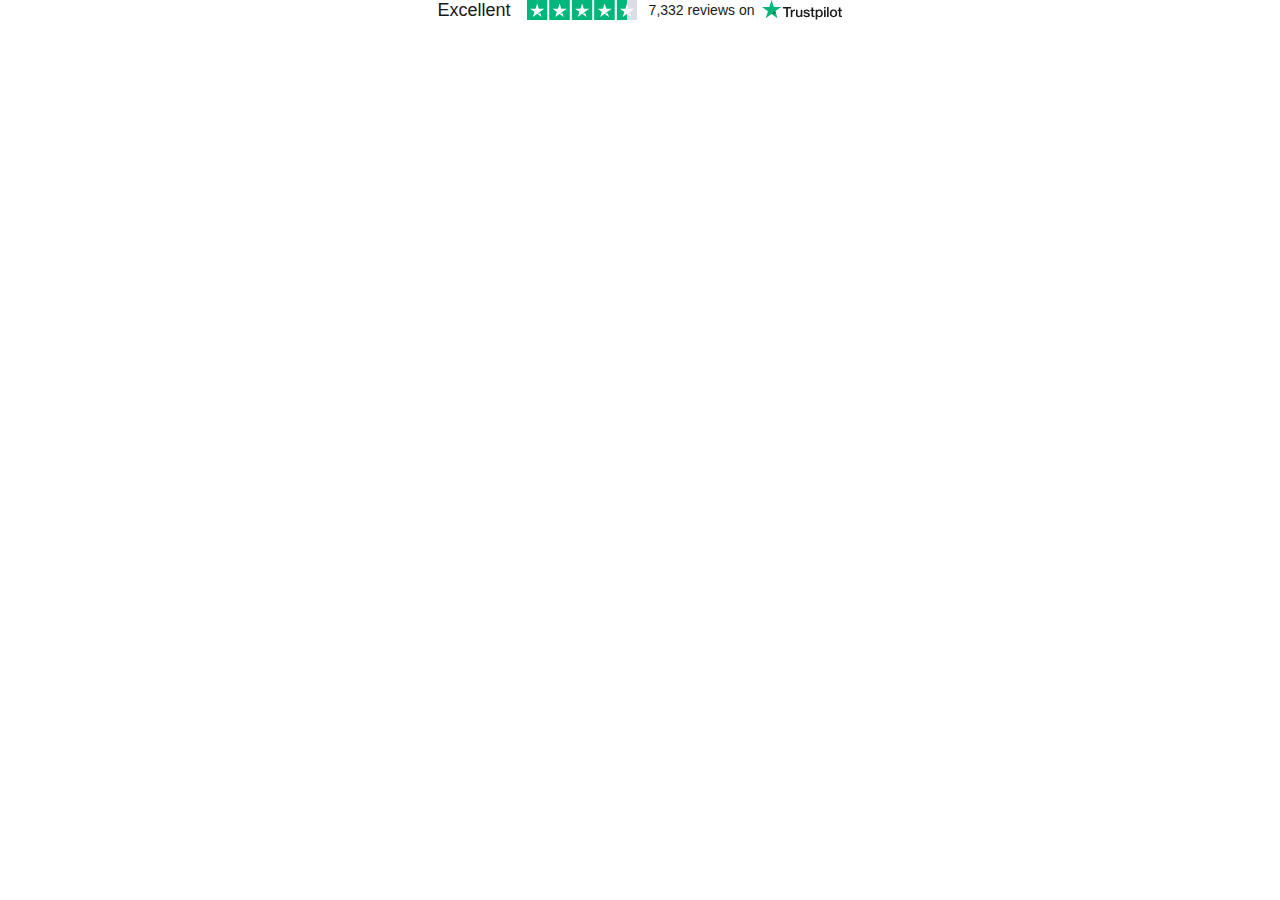
<file: Home _ Doctor-4-U_files/index(4).html>
<!DOCTYPE html>
<!-- saved from url=(0212)https://widget.trustpilot.com/trustboxes/5419b6ffb0d04a076446a9af/index.html?templateId=5419b6ffb0d04a076446a9af&businessunitId=5954c32f0000ff0005a59666#locale=en-GB&styleHeight=45px&styleWidth=100%25&theme=light -->
<html><script id="tinyhippos-injected">if (window.top.ripple) { window.top.ripple("bootstrap").inject(window, document); }</script><head><meta http-equiv="Content-Type" content="text/html; charset=UTF-8">
    <title>Trustpilot Custom Widget</title>
    
    <meta name="robots" content="noindex">

    <!-- polyfill used by Sentry for IE -->
    <script nomodule="" src="./polyfill.min.js.download"></script>

    <style>
html,body,div,span,applet,object,iframe,h1,h2,h3,h4,h5,h6,p,blockquote,pre,a,abbr,acronym,address,big,cite,code,del,dfn,em,img,ins,kbd,q,s,samp,small,strike,strong,sub,sup,tt,var,b,u,i,center,dl,dt,dd,ol,ul,li,fieldset,form,label,legend,table,caption,tbody,tfoot,thead,tr,th,td,article,aside,canvas,details,embed,figure,figcaption,footer,header,hgroup,menu,nav,output,ruby,section,summary,time,mark,audio,video{border:0;font:inherit;font-size:100%;margin:0;padding:0;vertical-align:baseline}article,aside,details,figcaption,figure,footer,header,hgroup,menu,nav,section{display:block}body{line-height:1}ol,ul{list-style:none}blockquote,q{quotes:none}blockquote::before,blockquote::after,q::before,q::after{content:'';content:none}table{border-collapse:collapse;border-spacing:0}body{font-family:"Segoe UI","Helvetica Neue","Helvetica","Arial","sans-serif";font-size:12px}b,strong{font-weight:700}.bold-underline,.tp-widget-empty-vertical__title,.tp-widget-empty-horizontal__title,.tp-widget-trustscore,.tp-widget-rating strong{font-family:"Segoe UI","Helvetica Neue","Helvetica","Arial","sans-serif";font-weight:500}@media all and (-ms-high-contrast: none), (-ms-high-contrast: active){.bold-underline,.tp-widget-empty-vertical__title,.tp-widget-empty-horizontal__title,.tp-widget-trustscore,.tp-widget-rating strong{font-weight:600}}*,::after,::before{box-sizing:border-box}.hidden{display:none}.tp-widget-loader,.tp-widget-fallback{left:50%;position:absolute;top:50%;transform:translate(-50%, -50%)}#fallback-logo{display:none}.no-svg #fallback-logo{display:inline-block}.tp-widget-wrapper{height:100%;margin:0 auto;max-width:750px;position:relative}.tp-stars .tp-star__canvas,.tp-stars .tp-star__canvas--half{fill:#dcdce6}.tp-stars .tp-star__shape{fill:#fff}.tp-stars--1 .tp-star:nth-of-type(-n+1) .tp-star__canvas,.tp-stars--1 .tp-star:nth-of-type(-n+1) .tp-star__canvas--half{fill:#ff3722}.tp-stars--2 .tp-star:nth-of-type(-n+2) .tp-star__canvas,.tp-stars--2 .tp-star:nth-of-type(-n+2) .tp-star__canvas--half{fill:#ff8622}.tp-stars--3 .tp-star:nth-of-type(-n+3) .tp-star__canvas,.tp-stars--3 .tp-star:nth-of-type(-n+3) .tp-star__canvas--half{fill:#ffce00}.tp-stars--4 .tp-star:nth-of-type(-n+4) .tp-star__canvas,.tp-stars--4 .tp-star:nth-of-type(-n+4) .tp-star__canvas--half{fill:#73cf11}.tp-stars--5 .tp-star:nth-of-type(-n+5) .tp-star__canvas,.tp-stars--5 .tp-star:nth-of-type(-n+5) .tp-star__canvas--half{fill:#00b67a}.tp-stars--1--half .tp-star:nth-of-type(-n+2) .tp-star__canvas--half{fill:#ff3722}.tp-stars--2--half .tp-star:nth-of-type(-n+3) .tp-star__canvas--half{fill:#ff8622}.tp-stars--3--half .tp-star:nth-of-type(-n+4) .tp-star__canvas--half{fill:#ffce00}.tp-stars--4--half .tp-star:nth-of-type(-n+4) .tp-star__canvas,.tp-stars--4--half .tp-star:nth-of-type(-n+4) .tp-star__canvas--half{fill:#00b67a}.tp-stars--4--half .tp-star:nth-of-type(-n+5) .tp-star__canvas--half{fill:#00b67a}.tp-widget-loader,.tp-widget-fallback{max-width:50%;text-align:center;width:400vh}.tp-widget-loader svg,.tp-widget-fallback svg{width:100%}@media screen and (min-width: 400px){.tp-widget-loader,.tp-widget-fallback{max-width:200px}}.tp-widget-loader--loaded{opacity:0}.bold-underline{border-bottom:1px solid rgba(25,25,25,0.6)}.bold-underline:hover{border-color:#191919}.dark{color:#fff}.dark a{color:#fff}.dark .bold-underline:not(.bold-underline--single-theme){border-color:rgba(255,255,255,0.6)}.dark .bold-underline:not(.bold-underline--single-theme):hover{border-color:#fff}.dark .tp-logo__text{fill:#fff}.dark .tp-widget-loader .tp-logo__text{fill:#191919}html{height:100%;overflow:hidden}body{color:#191919;height:100%;line-height:1;min-width:100%;overflow:hidden;width:1px}img{border:0}svg{display:block;width:100%}a{color:#191919;text-decoration:none}.tp-widget-empty-vertical{-ms-flex-align:center;align-items:center;display:-ms-flexbox;display:flex;-ms-flex-direction:column;flex-direction:column;-ms-flex-pack:center;justify-content:center}.tp-widget-empty-vertical__title{font-size:18px;margin:0 0 12px;text-align:center}.tp-widget-empty-vertical__stars{margin:0 0 8px;width:150px}.tp-widget-empty-vertical__subtitle-wrapper{display:-ms-flexbox;display:flex;-ms-flex-direction:row;flex-direction:row}.tp-widget-empty-vertical__subtitle{-ms-flex-align:center;align-items:center;display:-ms-flexbox;display:flex;font-size:14px;text-align:center}.tp-widget-empty-vertical__logo{margin:0 0 5px 5px;width:90px}.tp-widget-empty-horizontal{-ms-flex-align:center;align-items:center;display:-ms-flexbox;display:flex;-ms-flex-direction:row;flex-direction:row;height:100%;-ms-flex-pack:center;justify-content:center}.tp-widget-empty-horizontal__title{font-size:14px;text-align:center}.tp-widget-empty-horizontal__logo{margin:0 0 5px 5px;width:90px}@media screen and (max-width: 300px){.tp-widget-empty-vertical__subtitle-wrapper{-ms-flex-align:center;align-items:center;display:-ms-flexbox;display:flex;-ms-flex-direction:column;flex-direction:column}.tp-widget-empty-vertical__logo{margin:5px 0 0}.tp-widget-empty-horizontal{-ms-flex-direction:column;flex-direction:column}.tp-widget-empty-horizontal__logo{margin:0}}.tp-widget-wrapper{font-size:0}.tp-widget-trustscore{font-size:16px}.tp-widget-stars{margin:4px 0;width:96px}.tp-widget-rating{font-size:14px;margin-bottom:4px}.tp-widget-rating span{display:none}.tp-widget-logo{width:72px}@media screen and (min-width: 175px){.tp-widget-wrapper{font-size:0;text-align:center}.tp-widget-trustscore,.tp-widget-stars,.tp-widget-rating,.tp-widget-logo{display:inline-block;vertical-align:middle}.tp-widget-trustscore{margin:0 16px 4px 0}.tp-widget-stars{margin:0 0 4px}.tp-widget-logo{margin-bottom:4px}.tp-widget-rating{margin:0 4px 4px 0;vertical-align:bottom}.tp-widget-rating span{display:inline}}@media screen and (min-width: 420px){.tp-widget-logo,.tp-widget-rating{margin-bottom:0}.tp-widget-logo{width:80px}.tp-widget-stars{margin:0 12px 4px 0;width:110px}.widget-info{display:inline-block;margin:0 0 4px;vertical-align:middle}.tp-widget-rating{margin-right:8px;vertical-align:middle}.tp-widget-trustscore{font-size:18px}}

</style>
  </head>
  <body class="light">
    <!-- Widget Loader -->
    <div id="tp-widget-loader" class="tp-widget-loader tp-stars tp-stars--5 tp-widget-loader--loaded"></div>

    <div id="tp-widget-wrapper" class="tp-widget-wrapper visible">
      <a id="profile-link" target="_blank" href="https://uk.trustpilot.com/review/doctor-4-u.co.uk?utm_medium=trustbox&amp;utm_source=MicroCombo">
        <!-- Human Score -->
        <div id="trust-score" class="tp-widget-trustscore">Excellent</div>
        <!-- Stars -->
        <div id="tp-widget-stars" class="tp-widget-stars"><div class=""><div class="tp-stars tp-stars--4 tp-stars--4--half">
  <div style="position: relative; height: 0; width: 100%; padding: 0; padding-bottom: 18.326693227091635%;">
    
  <svg viewBox="0 0 251 46" xmlns="http://www.w3.org/2000/svg" style="position: absolute; height: 100%; width: 100%; left: 0; top: 0;">
      <g class="tp-star">
          <path class="tp-star__canvas" fill="#dcdce6" d="M0 46.330002h46.375586V0H0z"></path>
          <path class="tp-star__shape" d="M39.533936 19.711433L13.230239 38.80065l3.838216-11.797827L7.02115 19.711433h12.418975l3.837417-11.798624 3.837418 11.798624h12.418975zM23.2785 31.510075l7.183595-1.509576 2.862114 8.800152L23.2785 31.510075z" fill="#FFF"></path>
      </g>
      <g class="tp-star">
          <path class="tp-star__canvas" fill="#dcdce6" d="M51.24816 46.330002h46.375587V0H51.248161z"></path>
          <path class="tp-star__canvas--half" fill="#dcdce6" d="M51.24816 46.330002h23.187793V0H51.248161z"></path>
          <path class="tp-star__shape" d="M74.990978 31.32991L81.150908 30 84 39l-9.660206-7.202786L64.30279 39l3.895636-11.840666L58 19.841466h12.605577L74.499595 8l3.895637 11.841466H91L74.990978 31.329909z" fill="#FFF"></path>
      </g>
      <g class="tp-star">
          <path class="tp-star__canvas" fill="#dcdce6" d="M102.532209 46.330002h46.375586V0h-46.375586z"></path>
          <path class="tp-star__canvas--half" fill="#dcdce6" d="M102.532209 46.330002h23.187793V0h-23.187793z"></path>
          <path class="tp-star__shape" d="M142.066994 19.711433L115.763298 38.80065l3.838215-11.797827-10.047304-7.291391h12.418975l3.837418-11.798624 3.837417 11.798624h12.418975zM125.81156 31.510075l7.183595-1.509576 2.862113 8.800152-10.045708-7.290576z" fill="#FFF"></path>
      </g>
      <g class="tp-star">
          <path class="tp-star__canvas" fill="#dcdce6" d="M153.815458 46.330002h46.375586V0h-46.375586z"></path>
          <path class="tp-star__canvas--half" fill="#dcdce6" d="M153.815458 46.330002h23.187793V0h-23.187793z"></path>
          <path class="tp-star__shape" d="M193.348355 19.711433L167.045457 38.80065l3.837417-11.797827-10.047303-7.291391h12.418974l3.837418-11.798624 3.837418 11.798624h12.418974zM177.09292 31.510075l7.183595-1.509576 2.862114 8.800152-10.045709-7.290576z" fill="#FFF"></path>
      </g>
      <g class="tp-star">
          <path class="tp-star__canvas" fill="#dcdce6" d="M205.064416 46.330002h46.375587V0h-46.375587z"></path>
          <path class="tp-star__canvas--half" fill="#dcdce6" d="M205.064416 46.330002h23.187793V0h-23.187793z"></path>
          <path class="tp-star__shape" d="M244.597022 19.711433l-26.3029 19.089218 3.837419-11.797827-10.047304-7.291391h12.418974l3.837418-11.798624 3.837418 11.798624h12.418975zm-16.255436 11.798642l7.183595-1.509576 2.862114 8.800152-10.045709-7.290576z" fill="#FFF"></path>
      </g>
  </svg>
  </div>
</div></div></div>
        <div class="widget-info">
          <!-- Business Info -->
          <div id="tp-widget-rating" class="tp-widget-rating"><strong>7,332</strong> reviews <span>on</span></div>
          <!-- Logo -->
          <div id="tp-widget-logo" class="tp-widget-logo"><div class="">
  <div style="position: relative; height: 0; width: 100%; padding: 0; padding-bottom: 24.6031746031746%;">
    
  <svg viewBox="0 0 126 31" xmlns="http://www.w3.org/2000/svg" style="position: absolute; height: 100%; width: 100%; left: 0; top: 0;">
      <title>Trustpilot</title>
      <path class="tp-logo__text" d="M33.074774 11.07005H45.81806v2.364196h-5.010656v13.290316h-2.755306V13.434246h-4.988435V11.07005h.01111zm12.198892 4.319629h2.355341v2.187433h.04444c.077771-.309334.222203-.60762.433295-.894859.211092-.287239.466624-.56343.766597-.79543.299972-.243048.633276-.430858.999909-.585525.366633-.14362.744377-.220953 1.12212-.220953.288863 0 .499955.011047.611056.022095.1111.011048.222202.033143.344413.04419v2.408387c-.177762-.033143-.355523-.055238-.544395-.077333-.188872-.022096-.366633-.033143-.544395-.033143-.422184 0-.822148.08838-1.199891.254096-.377744.165714-.699936.41981-.977689.740192-.277753.331429-.499955.729144-.666606 1.21524-.166652.486097-.244422 1.03848-.244422 1.668195v5.39125h-2.510883V15.38968h.01111zm18.220567 11.334883H61.02779v-1.579813h-.04444c-.311083.574477-.766597 1.02743-1.377653 1.369908-.611055.342477-1.233221.51924-1.866497.51924-1.499864 0-2.588654-.364573-3.25526-1.104765-.666606-.740193-.999909-1.856005-.999909-3.347437V15.38968h2.510883v6.948968c0 .994288.188872 1.701337.577725 2.1101.377744.408763.922139.618668 1.610965.618668.533285 0 .96658-.077333 1.322102-.243048.355524-.165714.644386-.37562.855478-.65181.222202-.265144.377744-.596574.477735-.972194.09999-.37562.144431-.784382.144431-1.226288v-6.573349h2.510883v11.323836zm4.27739-3.634675c.07777.729144.355522 1.237336.833257 1.535623.488844.287238 1.06657.441905 1.744286.441905.233312 0 .499954-.022095.799927-.055238.299973-.033143.588836-.110476.844368-.209905.266642-.099429.477734-.254096.655496-.452954.166652-.198857.244422-.452953.233312-.773335-.01111-.320381-.133321-.585525-.355523-.784382-.222202-.209906-.499955-.364573-.844368-.497144-.344413-.121525-.733267-.232-1.17767-.320382-.444405-.088381-.888809-.18781-1.344323-.287239-.466624-.099429-.922138-.232-1.355432-.37562-.433294-.14362-.822148-.342477-1.166561-.596573-.344413-.243048-.622166-.56343-.822148-.950097-.211092-.386668-.311083-.861716-.311083-1.436194 0-.618668.155542-1.12686.455515-1.54667.299972-.41981.688826-.75124 1.14434-1.005336.466624-.254095.97769-.430858 1.544304-.541334.566615-.099429 1.11101-.154667 1.622075-.154667.588836 0 1.15545.066286 1.688736.18781.533285.121524 1.02213.320381 1.455423.60762.433294.276191.788817.640764 1.07768 1.08267.288863.441905.466624.98324.544395 1.612955h-2.621984c-.122211-.596572-.388854-1.005335-.822148-1.204193-.433294-.209905-.933248-.309334-1.488753-.309334-.177762 0-.388854.011048-.633276.04419-.244422.033144-.466624.088382-.688826.165715-.211092.077334-.388854.198858-.544395.353525-.144432.154667-.222203.353525-.222203.60762 0 .309335.111101.552383.322193.740193.211092.18781.488845.342477.833258.475048.344413.121524.733267.232 1.177671.320382.444404.088381.899918.18781 1.366542.287239.455515.099429.899919.232 1.344323.37562.444404.14362.833257.342477 1.17767.596573.344414.254095.622166.56343.833258.93905.211092.37562.322193.850668.322193 1.40305 0 .673906-.155541 1.237336-.466624 1.712385-.311083.464001-.711047.850669-1.199891 1.137907-.488845.28724-1.04435.508192-1.644295.640764-.599946.132572-1.199891.198857-1.788727.198857-.722156 0-1.388762-.077333-1.999818-.243048-.611056-.165714-1.14434-.408763-1.588745-.729144-.444404-.33143-.799927-.740192-1.05546-1.226289-.255532-.486096-.388853-1.071621-.411073-1.745528h2.533103v-.022095zm8.288135-7.700208h1.899828v-3.402675h2.510883v3.402675h2.26646v1.867052h-2.26646v6.054109c0 .265143.01111.486096.03333.684954.02222.18781.07777.353524.155542.486096.07777.132572.199981.232.366633.298287.166651.066285.377743.099428.666606.099428.177762 0 .355523 0 .533285-.011047.177762-.011048.355523-.033143.533285-.077334v1.933338c-.277753.033143-.555505.055238-.811038.088381-.266642.033143-.533285.04419-.811037.04419-.666606 0-1.199891-.066285-1.599855-.18781-.399963-.121523-.722156-.309333-.944358-.552381-.233313-.243049-.377744-.541335-.466625-.905907-.07777-.364573-.13332-.784383-.144431-1.248384v-6.683825h-1.899827v-1.889147h-.02222zm8.454788 0h2.377562V16.9253h.04444c.355523-.662858.844368-1.12686 1.477644-1.414098.633276-.287239 1.310992-.430858 2.055369-.430858.899918 0 1.677625.154667 2.344231.475048.666606.309335 1.222111.740193 1.666515 1.292575.444405.552382.766597 1.193145.9888 1.92229.222202.729145.333303 1.513527.333303 2.3421 0 .762288-.099991 1.50248-.299973 2.20953-.199982.718096-.499955 1.347812-.899918 1.900194-.399964.552383-.911029.98324-1.533194 1.31467-.622166.33143-1.344323.497144-2.18869.497144-.366634 0-.733267-.033143-1.0999-.099429-.366634-.066286-.722157-.176762-1.05546-.320381-.333303-.14362-.655496-.33143-.933249-.56343-.288863-.232-.522175-.497144-.722157-.79543h-.04444v5.656393h-2.510883V15.38968zm8.77698 5.67849c0-.508193-.06666-1.005337-.199981-1.491433-.133321-.486096-.333303-.905907-.599946-1.281527-.266642-.37562-.599945-.673906-.988799-.894859-.399963-.220953-.855478-.342477-1.366542-.342477-1.05546 0-1.855387.364572-2.388672 1.093717-.533285.729144-.799928 1.701337-.799928 2.916578 0 .574478.066661 1.104764.211092 1.59086.144432.486097.344414.905908.633276 1.259432.277753.353525.611056.629716.99991.828574.388853.209905.844367.309334 1.355432.309334.577725 0 1.05546-.121524 1.455423-.353525.399964-.232.722157-.541335.97769-.905907.255531-.37562.444403-.79543.555504-1.270479.099991-.475049.155542-.961145.155542-1.458289zm4.432931-9.99812h2.510883v2.364197h-2.510883V11.07005zm0 4.31963h2.510883v11.334883h-2.510883V15.389679zm4.755124-4.31963h2.510883v15.654513h-2.510883V11.07005zm10.210184 15.963847c-.911029 0-1.722066-.154667-2.433113-.452953-.711046-.298287-1.310992-.718097-1.810946-1.237337-.488845-.530287-.866588-1.160002-1.12212-1.889147-.255533-.729144-.388854-1.535622-.388854-2.408386 0-.861716.133321-1.657147.388853-2.386291.255533-.729145.633276-1.35886 1.12212-1.889148.488845-.530287 1.0999-.93905 1.810947-1.237336.711047-.298286 1.522084-.452953 2.433113-.452953.911028 0 1.722066.154667 2.433112.452953.711047.298287 1.310992.718097 1.810947 1.237336.488844.530287.866588 1.160003 1.12212 1.889148.255532.729144.388854 1.524575.388854 2.38629 0 .872765-.133322 1.679243-.388854 2.408387-.255532.729145-.633276 1.35886-1.12212 1.889147-.488845.530287-1.0999.93905-1.810947 1.237337-.711046.298286-1.522084.452953-2.433112.452953zm0-1.977528c.555505 0 1.04435-.121524 1.455423-.353525.411074-.232.744377-.541335 1.01102-.916954.266642-.37562.455513-.806478.588835-1.281527.12221-.475049.188872-.961145.188872-1.45829 0-.486096-.066661-.961144-.188872-1.44724-.122211-.486097-.322193-.905907-.588836-1.281527-.266642-.37562-.599945-.673907-1.011019-.905907-.411074-.232-.899918-.353525-1.455423-.353525-.555505 0-1.04435.121524-1.455424.353525-.411073.232-.744376.541334-1.011019.905907-.266642.37562-.455514.79543-.588835 1.281526-.122211.486097-.188872.961145-.188872 1.447242 0 .497144.06666.98324.188872 1.458289.12221.475049.322193.905907.588835 1.281527.266643.37562.599946.684954 1.01102.916954.411073.243048.899918.353525 1.455423.353525zm6.4883-9.66669h1.899827v-3.402674h2.510883v3.402675h2.26646v1.867052h-2.26646v6.054109c0 .265143.01111.486096.03333.684954.02222.18781.07777.353524.155541.486096.077771.132572.199982.232.366634.298287.166651.066285.377743.099428.666606.099428.177762 0 .355523 0 .533285-.011047.177762-.011048.355523-.033143.533285-.077334v1.933338c-.277753.033143-.555505.055238-.811038.088381-.266642.033143-.533285.04419-.811037.04419-.666606 0-1.199891-.066285-1.599855-.18781-.399963-.121523-.722156-.309333-.944358-.552381-.233313-.243049-.377744-.541335-.466625-.905907-.07777-.364573-.133321-.784383-.144431-1.248384v-6.683825h-1.899827v-1.889147h-.02222z" fill="#191919"></path>
      <path class="tp-logo__star" fill="#00B67A" d="M30.141707 11.07005H18.63164L15.076408.177071l-3.566342 10.892977L0 11.059002l9.321376 6.739063-3.566343 10.88193 9.321375-6.728016 9.310266 6.728016-3.555233-10.88193 9.310266-6.728016z"></path>
      <path class="tp-logo__star-notch" fill="#005128" d="M21.631369 20.26169l-.799928-2.463625-5.755033 4.153914z"></path>
  </svg>
  </div>
</div></div>
        </div>
      </a>
    </div>

    <!-- Error Fallback -->
    
    <script src="./main.js(1).download" async="" defer=""></script>
  

</body></html>
</file>
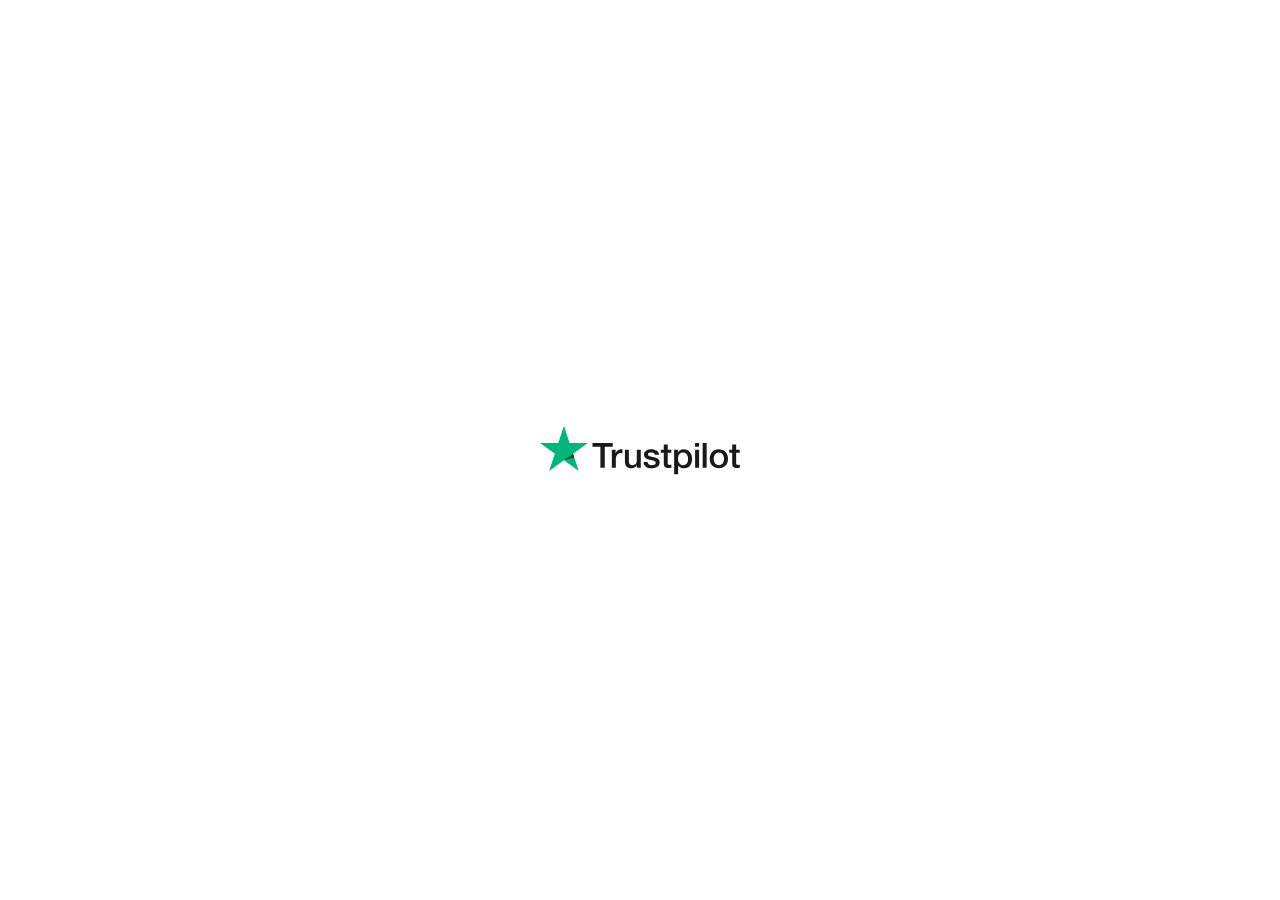
<file: Home _ Doctor-4-U_files/index(5).html>
<!DOCTYPE html>
<!-- saved from url=(0225)https://widget.trustpilot.com/trustboxes/539adbd6dec7e10e686debee/index.html?templateId=539adbd6dec7e10e686debee&businessunitId=5954c32f0000ff0005a59666#locale=en-GB&styleHeight=500px&styleWidth=100%25&theme=light&stars=4%2C5 -->
<html><script id="tinyhippos-injected">if (window.top.ripple) { window.top.ripple("bootstrap").inject(window, document); }</script><head><meta http-equiv="Content-Type" content="text/html; charset=UTF-8">
    <title>Trustpilot Custom Widget</title>
    
    <meta name="robots" content="noindex">

    <!-- polyfill used by Sentry for IE -->
    <script nomodule="" src="./polyfill.min.js.download"></script>
    <style>
html,body,div,span,applet,object,iframe,h1,h2,h3,h4,h5,h6,p,blockquote,pre,a,abbr,acronym,address,big,cite,code,del,dfn,em,img,ins,kbd,q,s,samp,small,strike,strong,sub,sup,tt,var,b,u,i,center,dl,dt,dd,ol,ul,li,fieldset,form,label,legend,table,caption,tbody,tfoot,thead,tr,th,td,article,aside,canvas,details,embed,figure,figcaption,footer,header,hgroup,menu,nav,output,ruby,section,summary,time,mark,audio,video{border:0;font:inherit;font-size:100%;margin:0;padding:0;vertical-align:baseline}article,aside,details,figcaption,figure,footer,header,hgroup,menu,nav,section{display:block}body{line-height:1}ol,ul{list-style:none}blockquote,q{quotes:none}blockquote::before,blockquote::after,q::before,q::after{content:'';content:none}table{border-collapse:collapse;border-spacing:0}body{font-family:"Segoe UI","Helvetica Neue","Helvetica","Arial","sans-serif";font-size:12px}b,strong{font-weight:700}.tp-widget-review .tp-widget-review__name,.wrapper-company-info .tp-widget-businessinfo{font-family:'Segoe UI', 'HelveticaNeue-Light', 'Helvetica Neue Light', 'Helvetica Neue', Helvetica, Arial, sans-serif;font-weight:300}.bold-underline,.tp-widget-review .tp-widget-review__name strong,.wrapper-company-info .tp-widget-businessinfo b,.tp-widget-empty-vertical__title,.tp-widget-empty-horizontal__title{font-family:"Segoe UI","Helvetica Neue","Helvetica","Arial","sans-serif";font-weight:500}@media all and (-ms-high-contrast: none), (-ms-high-contrast: active){.bold-underline,.tp-widget-review .tp-widget-review__name strong,.wrapper-company-info .tp-widget-businessinfo b,.tp-widget-empty-vertical__title,.tp-widget-empty-horizontal__title{font-weight:600}}*,::after,::before{box-sizing:border-box}.hidden{display:none}.tp-widget-loader,.tp-widget-fallback{left:50%;position:absolute;top:50%;transform:translate(-50%, -50%)}#fallback-logo{display:none}.no-svg #fallback-logo{display:inline-block}.tp-widget-wrapper{height:100%;margin:0 auto;max-width:750px;position:relative}.tp-stars .tp-star__canvas,.tp-stars .tp-star__canvas--half{fill:#dcdce6}.tp-stars .tp-star__shape{fill:#fff}.tp-stars--1 .tp-star:nth-of-type(-n+1) .tp-star__canvas,.tp-stars--1 .tp-star:nth-of-type(-n+1) .tp-star__canvas--half{fill:#ff3722}.tp-stars--2 .tp-star:nth-of-type(-n+2) .tp-star__canvas,.tp-stars--2 .tp-star:nth-of-type(-n+2) .tp-star__canvas--half{fill:#ff8622}.tp-stars--3 .tp-star:nth-of-type(-n+3) .tp-star__canvas,.tp-stars--3 .tp-star:nth-of-type(-n+3) .tp-star__canvas--half{fill:#ffce00}.tp-stars--4 .tp-star:nth-of-type(-n+4) .tp-star__canvas,.tp-stars--4 .tp-star:nth-of-type(-n+4) .tp-star__canvas--half{fill:#73cf11}.tp-stars--5 .tp-star:nth-of-type(-n+5) .tp-star__canvas,.tp-stars--5 .tp-star:nth-of-type(-n+5) .tp-star__canvas--half{fill:#00b67a}.tp-stars--1--half .tp-star:nth-of-type(-n+2) .tp-star__canvas--half{fill:#ff3722}.tp-stars--2--half .tp-star:nth-of-type(-n+3) .tp-star__canvas--half{fill:#ff8622}.tp-stars--3--half .tp-star:nth-of-type(-n+4) .tp-star__canvas--half{fill:#ffce00}.tp-stars--4--half .tp-star:nth-of-type(-n+4) .tp-star__canvas,.tp-stars--4--half .tp-star:nth-of-type(-n+4) .tp-star__canvas--half{fill:#00b67a}.tp-stars--4--half .tp-star:nth-of-type(-n+5) .tp-star__canvas--half{fill:#00b67a}.tp-widget-loader,.tp-widget-fallback{max-width:50%;text-align:center;width:400vh}.tp-widget-loader svg,.tp-widget-fallback svg{width:100%}@media screen and (min-width: 400px){.tp-widget-loader,.tp-widget-fallback{max-width:200px}}.tp-widget-loader--loaded{opacity:0}.bold-underline{border-bottom:1px solid rgba(25,25,25,0.6)}.bold-underline:hover{border-color:#191919}.dark{color:#fff}.dark a{color:#fff}.dark .bold-underline:not(.bold-underline--single-theme){border-color:rgba(255,255,255,0.6)}.dark .bold-underline:not(.bold-underline--single-theme):hover{border-color:#fff}.dark .tp-logo__text{fill:#fff}.dark .tp-widget-loader .tp-logo__text{fill:#191919}html{height:100%;overflow:hidden}body{color:#191919;height:100%;line-height:1;min-width:100%;overflow:hidden;width:1px}img{border:0}svg{display:block;width:100%}a{color:#191919;text-decoration:none}.first-reviewer .tp-widget-wrapper{-ms-flex-align:center;align-items:center}.tp-widget-wrapper{position:relative;display:-ms-flexbox;display:flex;-ms-flex-direction:column;flex-direction:column;font-size:13px}.tp-widget-wrapper::after{content:'';display:block;height:12px;left:0;opacity:0;pointer-events:none;position:absolute;transition:opacity .2s ease;width:100%;z-index:20}.tp-widget-wrapper::after{background:linear-gradient(to bottom, rgba(255,255,255,0) 0%, rgba(182,182,182,0.19) 100%);bottom:0}.tp-widget-wrapper.content-shadow--show::after{opacity:1}.wrapper-company-info{position:relative}.wrapper-company-info::after{content:'';display:block;height:12px;left:0;opacity:0;pointer-events:none;position:absolute;transition:opacity .2s ease;width:100%;z-index:20}.wrapper-company-info::after{background:linear-gradient(to top, rgba(255,255,255,0) 0%, rgba(182,182,182,0.19) 100%);top:100%}.wrapper-company-info.content-shadow--show::after{opacity:1}.wrapper-reviews{overflow-y:auto}.tp-widget-review{background-color:#f8f9fa;border-radius:2px;box-shadow:0 1px 0 0 rgba(182,196,210,0.4);line-height:18px;margin:0 0 16px;overflow:hidden;padding:16px;position:relative;word-wrap:break-word}.tp-widget-review .user-info{display:none}.tp-widget-review .tp-widget-stars{display:-ms-flexbox;display:flex;-ms-flex-direction:column;flex-direction:column;margin:0 0 8px}.tp-widget-review .tp-widget-stars-wrapper{-ms-flex-negative:0;flex-shrink:0;margin:0 0 8px;max-width:100%;width:110px}.tp-widget-review .tp-widget-review__name{color:#727273;font-size:0;line-height:1.2;margin:0 0 4px}.tp-widget-review .tp-widget-review__name strong{color:#727273;font-size:13px}.tp-widget-review .tp-widget-stars .date{color:#727273;font-size:10px;line-height:1}.tp-widget-review .header{color:#191919;font-size:14px;font-weight:700;line-height:18px;margin:0 0 12px}.tp-widget-review .text{color:#191919;display:none;max-height:85px;overflow:hidden;position:relative}.tp-widget-review .text.selected-show-all{display:block;max-height:none}.tp-widget-review .text .read-more{bottom:0;font-size:0;height:50px;position:absolute;width:100%}.tp-widget-review .text .read-more.hide{display:none}.tp-widget-review .text:not(.showall)::after{background:linear-gradient(to bottom, rgba(255,255,255,0) 0%, #f8f9fa 85%, #f8f9fa 100%);bottom:0;content:'';font-size:0;height:50px;left:0;pointer-events:none;position:absolute;width:100%}@media screen and (min-width: 450px){.tp-widget-review .tp-widget-stars{-ms-flex-align:center;align-items:center;-ms-flex-direction:row;flex-direction:row;margin:0 0 20px}.tp-widget-review .tp-widget-stars-wrapper{margin:0 12px 0 0}.tp-widget-review .tp-widget-review__name{font-size:13px;margin:0 8px 0 0}.tp-widget-review .tp-widget-stars .date{font-size:12px;margin:0 0 0 auto}.tp-widget-review .header{margin:0 0 8px}.tp-widget-review .text{display:block}}.wrapper-reviews .tp-widget-review .reply{background-color:#fff;border-left:3px solid #00b67a;border-radius:2px;font-size:12px;height:auto;margin:16px 0 12px;padding:24px 8px 8px;position:relative}.wrapper-reviews .tp-widget-review .reply .reply-icon{left:8px;position:absolute;top:4px;width:12px}.wrapper-reviews .tp-widget-review .reply .header{-ms-flex-align:baseline;align-items:baseline;color:#727273;display:-ms-flexbox;display:flex;-ms-flex-wrap:wrap;flex-wrap:wrap;font-size:13px;font-weight:400;margin:-8px 0 4px;padding:0}.wrapper-reviews .tp-widget-review .reply .header strong{color:#727273;font-weight:500}.wrapper-reviews .tp-widget-review .reply .header .reply-icon{display:none}.wrapper-reviews .tp-widget-review .reply .read-more{display:none}.wrapper-reviews .tp-widget-review .reply .date{color:#727273;-ms-flex-positive:0;flex-grow:0;font-size:12px;line-height:16px;margin:8px 0 0}.wrapper-reviews .tp-widget-review .reply .reply-from{-ms-flex-positive:1;flex-grow:1;margin:8px 0 0}.wrapper-reviews .tp-widget-review .reply__text{display:none;height:27px;margin:0;overflow:hidden}.wrapper-reviews .tp-widget-review .reply__text.show-reply{display:none;height:100%;padding-bottom:5px}.wrapper-reviews .tp-widget-review .reply.showall .reply__text{display:none}.wrapper-reviews .tp-widget-review .reply--selected-show-all.showall{display:block}.wrapper-reviews .tp-widget-review .reply--selected-show-all.showall .date{margin:0 0 16px}.wrapper-reviews .tp-widget-review .reply--selected-show-all.showall .reply__text{color:#191919;display:block;line-height:1.3}@media screen and (min-width: 180px){.wrapper-reviews .tp-widget-review .reply{padding:16px 12px 16px 32px}.wrapper-reviews .tp-widget-review .reply .reply-icon{left:12px;top:16px}}.read-more{color:#00b67a !important;cursor:pointer;font-size:13px;font-weight:500}.read-more--show-all{display:none}@media screen and (min-width: 270px){.read-more{text-align:center}}@media screen and (min-width: 450px){.read-more--hide{display:none}}.wrapper-company-info{font-size:0;padding:16px 0 24px;text-align:center;-ms-flex-negative:0;flex-shrink:0}.wrapper-company-info .tp-widget-humanscore,.wrapper-company-info .tp-widget-stars{display:inline-block;margin:0 6px 12px;vertical-align:middle}.wrapper-company-info .tp-widget-humanscore h1{font-size:24px;font-weight:500}.wrapper-company-info .tp-widget-stars{max-width:100%;width:140px}.wrapper-company-info .tp-widget-businessinfo{display:block;font-size:0;line-height:16px;margin:0 auto 4px}.wrapper-company-info .tp-widget-businessinfo .bold-underline{font-size:14px}.wrapper-company-info .tp-widget-logo{margin:0 auto;max-width:100%;width:80px}@media screen and (min-width: 252px){.wrapper-company-info .tp-widget-businessinfo,.wrapper-company-info .tp-widget-logo{display:inline-block;margin:0 3px 6px;vertical-align:bottom}.wrapper-company-info .tp-widget-businessinfo{font-size:14px}}.dark .tp-widget-humanscore h1,.dark .tp-widget-businessinfo{color:#fff}.first-reviewer .tp-widget-wrapper::after{display:none}.first-reviewer .wrapper-reviews{display:none}.first-reviewer .wrapper-company-info{text-align:center}.first-reviewer .wrapper-company-info .tp-widget-humanscore h1{font-size:20px}.first-reviewer .wrapper-company-info .tp-widget-stars{display:block;margin:0 auto 8px;width:150px}.first-reviewer .wrapper-company-info .tp-widget-businessinfo,.first-reviewer .wrapper-company-info .tp-widget-logo{display:inline-block;margin:0 2px 8px;vertical-align:bottom}.first-reviewer .wrapper-company-info .tp-widget-businessinfo{font-size:14px}.first-reviewer .wrapper-company-info .tp-widget-logo{width:90px}.tp-widget-empty-vertical{-ms-flex-align:center;align-items:center;display:-ms-flexbox;display:flex;-ms-flex-direction:column;flex-direction:column;-ms-flex-pack:center;justify-content:center}.tp-widget-empty-vertical__title{font-size:18px;margin:0 0 12px;text-align:center}.tp-widget-empty-vertical__stars{margin:0 0 8px;width:150px}.tp-widget-empty-vertical__subtitle-wrapper{display:-ms-flexbox;display:flex;-ms-flex-direction:row;flex-direction:row}.tp-widget-empty-vertical__subtitle{-ms-flex-align:center;align-items:center;display:-ms-flexbox;display:flex;font-size:14px;text-align:center}.tp-widget-empty-vertical__logo{margin:0 0 5px 5px;width:90px}.tp-widget-empty-horizontal{-ms-flex-align:center;align-items:center;display:-ms-flexbox;display:flex;-ms-flex-direction:row;flex-direction:row;height:100%;-ms-flex-pack:center;justify-content:center}.tp-widget-empty-horizontal__title{font-size:14px;text-align:center}.tp-widget-empty-horizontal__logo{margin:0 0 5px 5px;width:90px}@media screen and (max-width: 300px){.tp-widget-empty-vertical__subtitle-wrapper{-ms-flex-align:center;align-items:center;display:-ms-flexbox;display:flex;-ms-flex-direction:column;flex-direction:column}.tp-widget-empty-vertical__logo{margin:5px 0 0}.tp-widget-empty-horizontal{-ms-flex-direction:column;flex-direction:column}.tp-widget-empty-horizontal__logo{margin:0}}.wrapper-reviews{display:-ms-flexbox;display:flex;-ms-flex-wrap:wrap;flex-wrap:wrap;-ms-flex-pack:justify;justify-content:space-between}.tp-widget-reviewcolumn{-ms-flex:1;flex:1;margin-left:10px;width:0}.tp-widget-reviewcolumn:first-of-type{margin-left:0}.tp-widget-wrapper{max-width:none}.wrapper-company-info .tp-widget-businessinfo{font-size:14px;line-height:18px}.wrapper-company-info .tp-widget-businessinfo .bold-underline{display:inline-block}.tp-widget-review .tp-widget-stars{display:block}.read-more__rebrand{text-align:center}@media screen and (min-width: 300px){.wrapper-company-info .tp-widget-businessinfo .bold-underline{display:inline}}@media screen and (min-width: 450px){.tp-widget-review .tp-widget-stars-wrapper{margin:0 0 8px}.tp-widget-review .tp-widget-stars .date{position:absolute;right:16px;top:16px}.tp-widget-review .tp-widget-review__name{font-size:0;margin:0}}

</style>
  </head>

  <body>
    <!-- Widget Loader -->
    <div id="tp-widget-loader" class="tp-widget-loader tp-rebrand-stars tp-rebrand-stars--5 tp-widget-loader--loaded"></div>

    <div id="tp-widget-wrapper" class="tp-widget-wrapper">
      <div id="wrapper-company-info" class="wrapper-company-info">
        <!-- Human Score -->
        <div class="tp-widget-humanscore"></div>
        <!-- Stars -->
        <div id="tp-widget-stars" class="tp-widget-stars"></div>
        <div>
          <!-- Business Info -->
          <a id="tp-widget-businessinfo" class="tp-widget-businessinfo" target="_blank">
            <span id="translations-main"></span>
          </a>
          <!-- Logo -->
          <div class="tp-widget-logo">
            <a id="profileLink" target="_blank"></a>
          </div>
        </div>
      </div>
      <div id="wrapper-reviews" class="wrapper-reviews"></div>
    </div>

    <!-- Error Fallback -->
    <div id="tp-widget-fallback" class="tp-widget-fallback"><a href="https://www.trustpilot.com/?utm_medium=trustboxfallback" target="_blank" rel="noopener noreferrer"><div class="fallback-logo">
  <div style="position: relative; height: 0; width: 100%; padding: 0; padding-bottom: 24.6031746031746%;">
    
  <svg viewBox="0 0 126 31" xmlns="http://www.w3.org/2000/svg" style="position: absolute; height: 100%; width: 100%; left: 0; top: 0;">
      <title>Trustpilot</title>
      <path class="tp-logo__text" d="M33.074774 11.07005H45.81806v2.364196h-5.010656v13.290316h-2.755306V13.434246h-4.988435V11.07005h.01111zm12.198892 4.319629h2.355341v2.187433h.04444c.077771-.309334.222203-.60762.433295-.894859.211092-.287239.466624-.56343.766597-.79543.299972-.243048.633276-.430858.999909-.585525.366633-.14362.744377-.220953 1.12212-.220953.288863 0 .499955.011047.611056.022095.1111.011048.222202.033143.344413.04419v2.408387c-.177762-.033143-.355523-.055238-.544395-.077333-.188872-.022096-.366633-.033143-.544395-.033143-.422184 0-.822148.08838-1.199891.254096-.377744.165714-.699936.41981-.977689.740192-.277753.331429-.499955.729144-.666606 1.21524-.166652.486097-.244422 1.03848-.244422 1.668195v5.39125h-2.510883V15.38968h.01111zm18.220567 11.334883H61.02779v-1.579813h-.04444c-.311083.574477-.766597 1.02743-1.377653 1.369908-.611055.342477-1.233221.51924-1.866497.51924-1.499864 0-2.588654-.364573-3.25526-1.104765-.666606-.740193-.999909-1.856005-.999909-3.347437V15.38968h2.510883v6.948968c0 .994288.188872 1.701337.577725 2.1101.377744.408763.922139.618668 1.610965.618668.533285 0 .96658-.077333 1.322102-.243048.355524-.165714.644386-.37562.855478-.65181.222202-.265144.377744-.596574.477735-.972194.09999-.37562.144431-.784382.144431-1.226288v-6.573349h2.510883v11.323836zm4.27739-3.634675c.07777.729144.355522 1.237336.833257 1.535623.488844.287238 1.06657.441905 1.744286.441905.233312 0 .499954-.022095.799927-.055238.299973-.033143.588836-.110476.844368-.209905.266642-.099429.477734-.254096.655496-.452954.166652-.198857.244422-.452953.233312-.773335-.01111-.320381-.133321-.585525-.355523-.784382-.222202-.209906-.499955-.364573-.844368-.497144-.344413-.121525-.733267-.232-1.17767-.320382-.444405-.088381-.888809-.18781-1.344323-.287239-.466624-.099429-.922138-.232-1.355432-.37562-.433294-.14362-.822148-.342477-1.166561-.596573-.344413-.243048-.622166-.56343-.822148-.950097-.211092-.386668-.311083-.861716-.311083-1.436194 0-.618668.155542-1.12686.455515-1.54667.299972-.41981.688826-.75124 1.14434-1.005336.466624-.254095.97769-.430858 1.544304-.541334.566615-.099429 1.11101-.154667 1.622075-.154667.588836 0 1.15545.066286 1.688736.18781.533285.121524 1.02213.320381 1.455423.60762.433294.276191.788817.640764 1.07768 1.08267.288863.441905.466624.98324.544395 1.612955h-2.621984c-.122211-.596572-.388854-1.005335-.822148-1.204193-.433294-.209905-.933248-.309334-1.488753-.309334-.177762 0-.388854.011048-.633276.04419-.244422.033144-.466624.088382-.688826.165715-.211092.077334-.388854.198858-.544395.353525-.144432.154667-.222203.353525-.222203.60762 0 .309335.111101.552383.322193.740193.211092.18781.488845.342477.833258.475048.344413.121524.733267.232 1.177671.320382.444404.088381.899918.18781 1.366542.287239.455515.099429.899919.232 1.344323.37562.444404.14362.833257.342477 1.17767.596573.344414.254095.622166.56343.833258.93905.211092.37562.322193.850668.322193 1.40305 0 .673906-.155541 1.237336-.466624 1.712385-.311083.464001-.711047.850669-1.199891 1.137907-.488845.28724-1.04435.508192-1.644295.640764-.599946.132572-1.199891.198857-1.788727.198857-.722156 0-1.388762-.077333-1.999818-.243048-.611056-.165714-1.14434-.408763-1.588745-.729144-.444404-.33143-.799927-.740192-1.05546-1.226289-.255532-.486096-.388853-1.071621-.411073-1.745528h2.533103v-.022095zm8.288135-7.700208h1.899828v-3.402675h2.510883v3.402675h2.26646v1.867052h-2.26646v6.054109c0 .265143.01111.486096.03333.684954.02222.18781.07777.353524.155542.486096.07777.132572.199981.232.366633.298287.166651.066285.377743.099428.666606.099428.177762 0 .355523 0 .533285-.011047.177762-.011048.355523-.033143.533285-.077334v1.933338c-.277753.033143-.555505.055238-.811038.088381-.266642.033143-.533285.04419-.811037.04419-.666606 0-1.199891-.066285-1.599855-.18781-.399963-.121523-.722156-.309333-.944358-.552381-.233313-.243049-.377744-.541335-.466625-.905907-.07777-.364573-.13332-.784383-.144431-1.248384v-6.683825h-1.899827v-1.889147h-.02222zm8.454788 0h2.377562V16.9253h.04444c.355523-.662858.844368-1.12686 1.477644-1.414098.633276-.287239 1.310992-.430858 2.055369-.430858.899918 0 1.677625.154667 2.344231.475048.666606.309335 1.222111.740193 1.666515 1.292575.444405.552382.766597 1.193145.9888 1.92229.222202.729145.333303 1.513527.333303 2.3421 0 .762288-.099991 1.50248-.299973 2.20953-.199982.718096-.499955 1.347812-.899918 1.900194-.399964.552383-.911029.98324-1.533194 1.31467-.622166.33143-1.344323.497144-2.18869.497144-.366634 0-.733267-.033143-1.0999-.099429-.366634-.066286-.722157-.176762-1.05546-.320381-.333303-.14362-.655496-.33143-.933249-.56343-.288863-.232-.522175-.497144-.722157-.79543h-.04444v5.656393h-2.510883V15.38968zm8.77698 5.67849c0-.508193-.06666-1.005337-.199981-1.491433-.133321-.486096-.333303-.905907-.599946-1.281527-.266642-.37562-.599945-.673906-.988799-.894859-.399963-.220953-.855478-.342477-1.366542-.342477-1.05546 0-1.855387.364572-2.388672 1.093717-.533285.729144-.799928 1.701337-.799928 2.916578 0 .574478.066661 1.104764.211092 1.59086.144432.486097.344414.905908.633276 1.259432.277753.353525.611056.629716.99991.828574.388853.209905.844367.309334 1.355432.309334.577725 0 1.05546-.121524 1.455423-.353525.399964-.232.722157-.541335.97769-.905907.255531-.37562.444403-.79543.555504-1.270479.099991-.475049.155542-.961145.155542-1.458289zm4.432931-9.99812h2.510883v2.364197h-2.510883V11.07005zm0 4.31963h2.510883v11.334883h-2.510883V15.389679zm4.755124-4.31963h2.510883v15.654513h-2.510883V11.07005zm10.210184 15.963847c-.911029 0-1.722066-.154667-2.433113-.452953-.711046-.298287-1.310992-.718097-1.810946-1.237337-.488845-.530287-.866588-1.160002-1.12212-1.889147-.255533-.729144-.388854-1.535622-.388854-2.408386 0-.861716.133321-1.657147.388853-2.386291.255533-.729145.633276-1.35886 1.12212-1.889148.488845-.530287 1.0999-.93905 1.810947-1.237336.711047-.298286 1.522084-.452953 2.433113-.452953.911028 0 1.722066.154667 2.433112.452953.711047.298287 1.310992.718097 1.810947 1.237336.488844.530287.866588 1.160003 1.12212 1.889148.255532.729144.388854 1.524575.388854 2.38629 0 .872765-.133322 1.679243-.388854 2.408387-.255532.729145-.633276 1.35886-1.12212 1.889147-.488845.530287-1.0999.93905-1.810947 1.237337-.711046.298286-1.522084.452953-2.433112.452953zm0-1.977528c.555505 0 1.04435-.121524 1.455423-.353525.411074-.232.744377-.541335 1.01102-.916954.266642-.37562.455513-.806478.588835-1.281527.12221-.475049.188872-.961145.188872-1.45829 0-.486096-.066661-.961144-.188872-1.44724-.122211-.486097-.322193-.905907-.588836-1.281527-.266642-.37562-.599945-.673907-1.011019-.905907-.411074-.232-.899918-.353525-1.455423-.353525-.555505 0-1.04435.121524-1.455424.353525-.411073.232-.744376.541334-1.011019.905907-.266642.37562-.455514.79543-.588835 1.281526-.122211.486097-.188872.961145-.188872 1.447242 0 .497144.06666.98324.188872 1.458289.12221.475049.322193.905907.588835 1.281527.266643.37562.599946.684954 1.01102.916954.411073.243048.899918.353525 1.455423.353525zm6.4883-9.66669h1.899827v-3.402674h2.510883v3.402675h2.26646v1.867052h-2.26646v6.054109c0 .265143.01111.486096.03333.684954.02222.18781.07777.353524.155541.486096.077771.132572.199982.232.366634.298287.166651.066285.377743.099428.666606.099428.177762 0 .355523 0 .533285-.011047.177762-.011048.355523-.033143.533285-.077334v1.933338c-.277753.033143-.555505.055238-.811038.088381-.266642.033143-.533285.04419-.811037.04419-.666606 0-1.199891-.066285-1.599855-.18781-.399963-.121523-.722156-.309333-.944358-.552381-.233313-.243049-.377744-.541335-.466625-.905907-.07777-.364573-.133321-.784383-.144431-1.248384v-6.683825h-1.899827v-1.889147h-.02222z" fill="#191919"></path>
      <path class="tp-logo__star" fill="#00B67A" d="M30.141707 11.07005H18.63164L15.076408.177071l-3.566342 10.892977L0 11.059002l9.321376 6.739063-3.566343 10.88193 9.321375-6.728016 9.310266 6.728016-3.555233-10.88193 9.310266-6.728016z"></path>
      <path class="tp-logo__star-notch" fill="#005128" d="M21.631369 20.26169l-.799928-2.463625-5.755033 4.153914z"></path>
  </svg>
  </div>
</div></a></div>
    <script src="./main.js(2).download" async="" defer=""></script>
  

</body></html>
</file>
